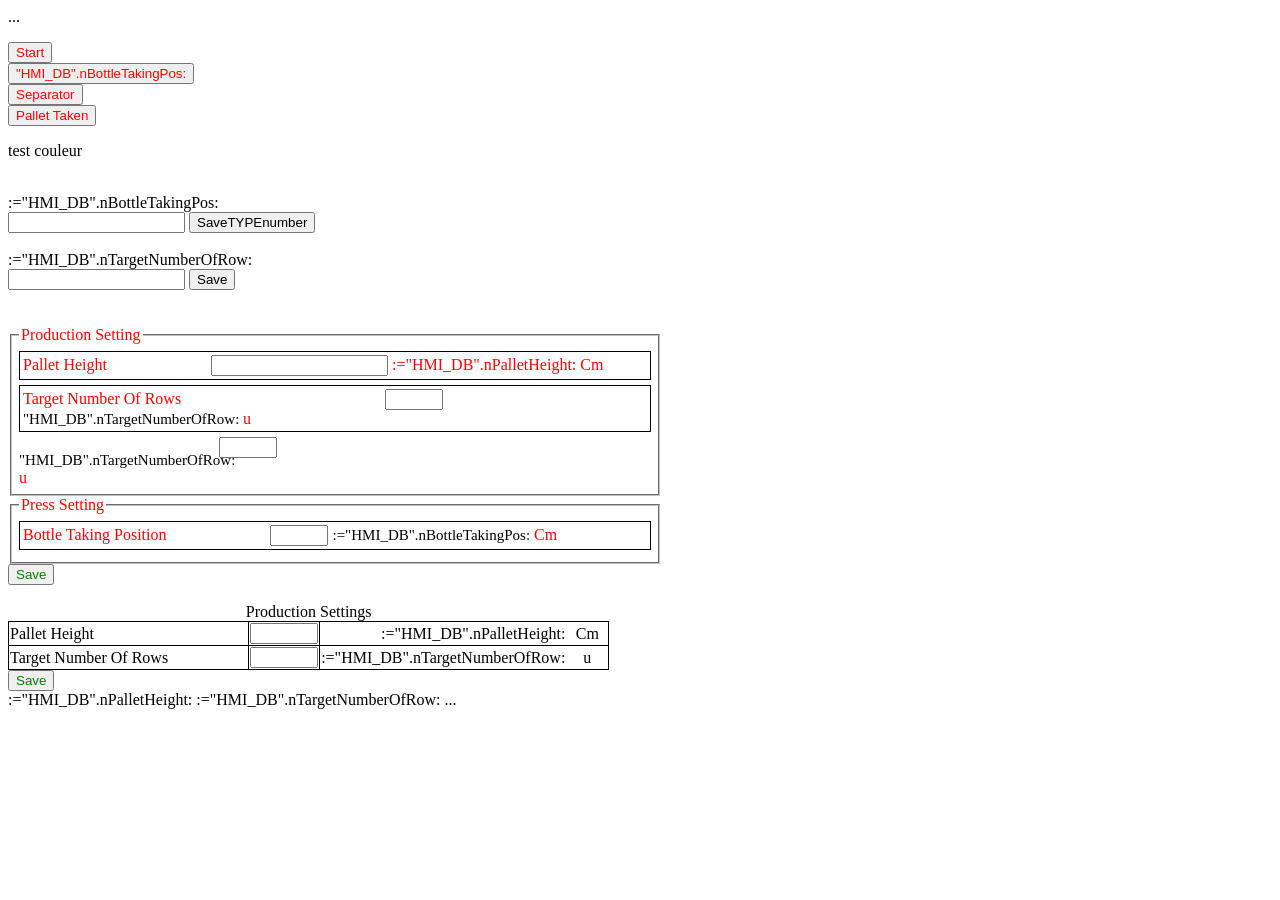
<file: PageInitial.html>
<!doctype html>
<!-- AWP_In_Variable Name='"Tag_1"'-->
<!-- AWP_In_Variable Name='"HMI_DB".nBottleTakingPos'-->

<!-- AWP_In_Variable Name='"HMI_DB".nTargetNumberOfRow'-->
<!-- AWP_In_Variable Name='"HMI_DB".nPalletHeight'-->
<html lang="fr">

<head>
  <meta charset="utf-8">
  <title>Palletizer Web Server</title>
  <style>
  
  </style>

  <link rel="stylesheet" href="design.css">
  <!-- <script src="script.js"></script>
  <script src="jquery-2.0.2.min.js"></script> -->
</head>

<body>
  ...
  <!-- Le reste du contenu -->

  <br />
  <p>
  <form>
    <input type="hidden" name='"HMI_DB".nBottleTakingPos:' value=1>
    <input type="hidden" name='"Stop"' value=0>
    <input type="submit" value="Start" class="mainButton">
  </form>

  <form>
    <input type="hidden" name='"HMI_DB".nBottleTakingPos:' value=0>
    <input type="hidden" name='"Stop"' value=1>
    <input type="submit" value='"HMI_DB".nBottleTakingPos:' class="mainButton">
  </form>

  <form>
    <input type="hidden" name='"Separator"' value=1>
    <input type="submit" value="Separator" class="mainButton">
  </form>

  <form>
    <input type="hidden" name='"Pallet taken"' value=1>
    <input type="submit" value="Pallet Taken" class="mainButton">
  </form>
  </p>
  <p >test couleur</p>
  <br/>


      :="HMI_DB".nBottleTakingPos:
     <form method="post">   
       <input name='"HMI_DB".nBottleTakingPos' type="number" />
       <button type="submit">SaveTYPEnumber</button>
     </form>
     <br />

     :="HMI_DB".nTargetNumberOfRow:
     <form method="post">       
       <input name='"HMI_DB".nTargetNumberOfRow' type="number" />
       <button type="submit">Save</button>
     </form>
     <br />

     <br />
     
     <!-- :="HMI_DB".nBottleTakingPos:
     <form method="post">
      <input name='"HMI_DB".nBottleTakingPos' type="text" />
      <button type="submit">SaveTypeTEXT</button>
    </form>
    <br />

    :="HMI_DB".nBottleTakingPos:
    <form method="post">
     <input name='"HMI_DB".nBottleTakingPos'  />
     <button type="submit">NOType</button>
   </form>
   <br /> -->

  
  
  
  
  
     <form>
    <fieldset class="ChampProductionSetting"> 
      <legend class="nomDuChampProductionSetting"> Production Setting </legend>
      <div class = "SettingLine">
      <label for="1" >
        Pallet Height   
        <span class="InputDonneeSetting">

        </span>                          
        <input  id="1" type="number" name='"HMI_DB".nPalletHeight' >
        <span class="donneeChampProductionSetting">

        </span>
        <a >:="HMI_DB".nPalletHeight:</a>
        <span class="unite">

        </span>
        <a >Cm</a>
      </label>
    </div>
      
      <div class = "SettingLine">
      <label for="2" >
        Target Number Of Rows
        <span class="InputDonneeSetting">
          <input  class="InputDonneeSetting" id="2" name='"HMI_DB".nTargetNumberOfRow' type="number" max="8"  min="0"/>
        </span>  
        <span class="donneeChampProductionSetting">
          "HMI_DB".nTargetNumberOfRow:
        </span>
        <span class="unite">
          u
        </span>
      </label>
    </div>
    
    <div class="InputDonneeSetting">
      <input  class="InputDonneeSetting" id="2" name='"HMI_DB".nTargetNumberOfRow' type="number" max="8"  min="0"/>
    </div>  
    <div class="donneeChampProductionSetting">
      "HMI_DB".nTargetNumberOfRow:
    </div>
    <div class="unite">
      u
    </div>

    </fieldset>
    <fieldset class="ChampProductionSetting"> 
      <legend class="nomDuChampProductionSetting"> Press Setting </legend>
      <div class = "SettingLine">
      <label for="3" >
        Bottle Taking Position
        <input class="InputDonneeSetting"  name='"HMI_DB".nBottleTakingPos' type="number" />
        <a class="donneeChampProductionSetting">:="HMI_DB".nBottleTakingPos:</a>
        <a class="unite">Cm</a>
      </label>
    </div>
    </fieldset>
    <button class="SubmitSettingButton" type="submit">Save</button>
  </form>
  <br />

  <form action="">
    <table >
      <caption>Production Settings</caption>
      <tr>
        <td class ="celluleName">Pallet Height</td>
        <td class ="CelluleInput"> <input class ="SettingInputData" id="1" type="number" name='"HMI_DB".nPalletHeight' ></td>
        <td class ="CelluleData">:="HMI_DB".nPalletHeight:</td>
        <td class ="CelluleUnite">Cm</td>
      </tr>
    <!-- </table>
      <table > -->
      <tr>
        <td class ="celluleName">Target Number Of Rows</td>
        <td class ="CelluleInput"> <input  class ="SettingInputData"  id="2" name='"HMI_DB".nTargetNumberOfRow' type="number" max="8"  min="0"/></td>
        <td class ="CelluleData">:="HMI_DB".nTargetNumberOfRow:</td>
        <td class ="CelluleUnite">u</td>
      </tr>
  

    </table>
    <button class="SubmitSettingButton" type="submit">Save</button>
  </form>
  :="HMI_DB".nPalletHeight:
  :="HMI_DB".nTargetNumberOfRow:

 
    


  ...
</body>

</html>
</file>
<file: design.css>
.mainButton{
color:red;
}
.ChampProductionSetting{
    color:red;

    height: auto;
    width: 50%;
    min-width: 500px;
    padding: 7px;
    
}
.SettingLine{
    border: 1px solid black;
    padding: 3px;
    margin-bottom: 5px;
}

.InputDonneeSetting{
height: 15px;
width: 50px;
margin-left: 100px;
}
.donneeChampProductionSetting{
    color: black;
font-size: 15px;
font-weight: 400;
}.SubmitSettingButton{
    color: green;
}
table{
border-collapse: collapse;
}
td{
    border-top: 1px solid black;
    border-bottom:1px solid black;
    
}
.celluleName{
    border-left: 1px solid black;
    width: 40%;
    min-width:170px ;
}
.CelluleInput{
    border-left: 1px solid black;
    width: 10px; 
    border-right:1px solid black ;  
}
.SettingInputData{
   width: 60px;

    
}

.CelluleData{
    border-left: 1px solid black;
  
    width: 50px;
    text-align:right;
}

.CelluleUnite{
    border-right: 1px solid black;
    width: 40px;
    text-align: center;
}
</file>
